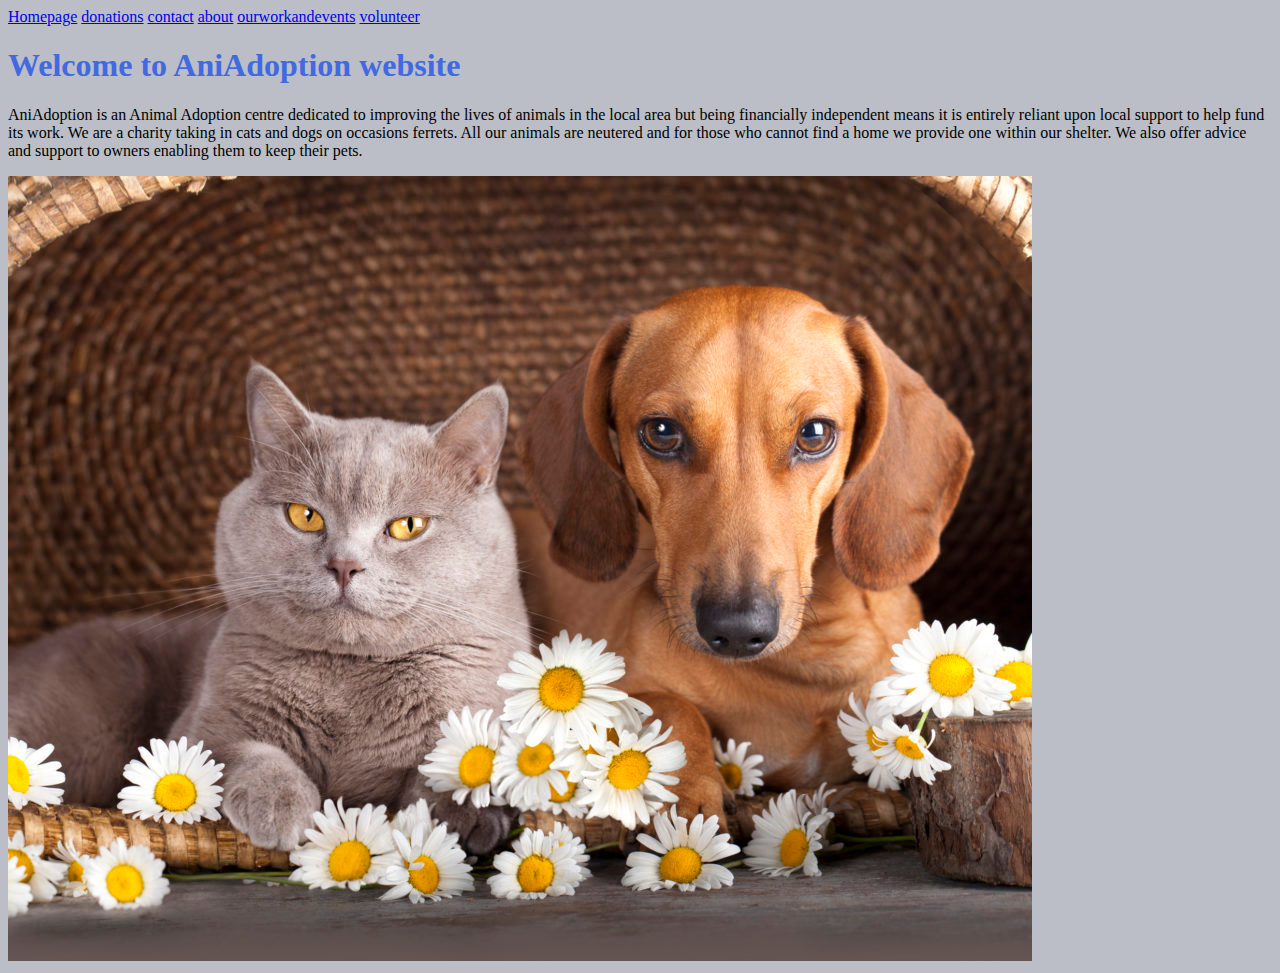
<file: index.html>
<!DOCTYPE html>
<html lang="en">

<head>
    <meta charset="UTF-8">
    <link rel="stylesheet" type="text/css" href="main.css">
    <title>My First Website</title>
</head>
<body>
    <!--this is where all the content of my website will go   -->

<a href="index.html" >Homepage</a>
<a href="donations.html" >donations</a>
<a href="contact.html" >contact</a>
<a href="about.html" >about</a>
<a href="ourworkandevents.html">ourworkandevents</a>
<a href="volunteer.html">volunteer</a>
<h1>Welcome to AniAdoption website</h1>
<p>AniAdoption is an Animal Adoption centre dedicated to improving the lives of animals in the local area but being financially independent means it is entirely reliant upon local support to help fund its work.

    We are a charity taking in cats and dogs on occasions ferrets. All our animals are neutered and for those who cannot find a home we provide one within our shelter. We also offer advice and support to owners enabling them to keep their pets.</p>
<img src="images/catsanddogs2.jpg">

</body>
</html>
</file>
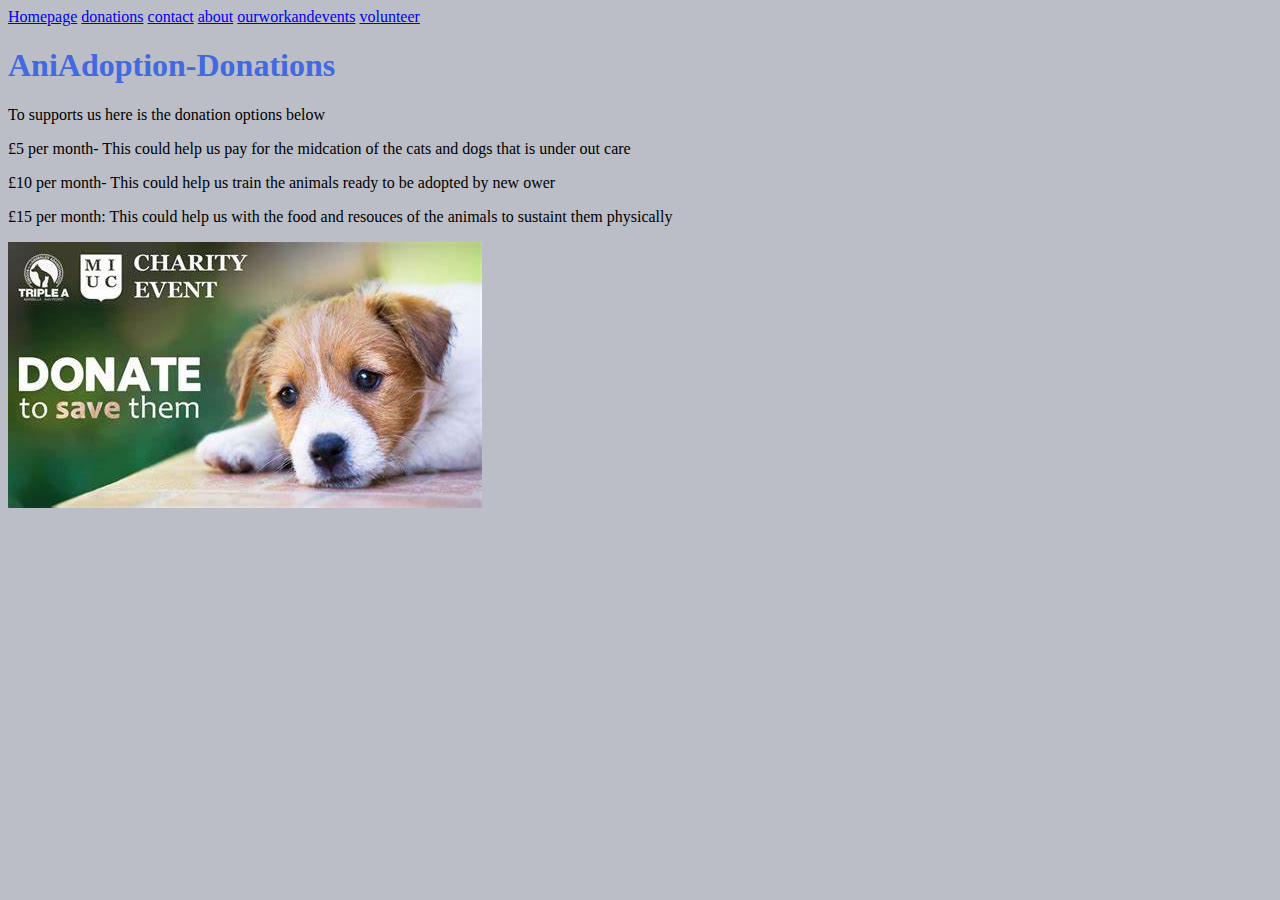
<file: donations.html>
<!DOCTYPE html>
<html lang="en">
<head>
    <meta charset="UTF-8">
    <link rel="stylesheet" type="text/css" href="main.css">
    <title>AniAdoption-Donations</title>
</head>
<body>
<a href="index.html" >Homepage</a>
<a href="donations.html" >donations</a>
<a href="contact.html" >contact</a>
<a href="about.html" >about</a>
<a href="ourworkandevents.html">ourworkandevents</a>
<a href="volunteer.html">volunteer</a>
<h1>AniAdoption-Donations</h1>


<p>To supports us here is the donation options below 
    </p>

<p>£5 per month- This could help us pay for the midcation of the cats and dogs that is under out care 
    </p>
<p>£10 per month- This could help us train the animals ready to be adopted by new ower 
    </p>
<p>£15 per month: This could help us with the food and resouces of the animals to sustaint them physically</p>
<img src="images/donate.jpg"


</body>
</html>
</file>
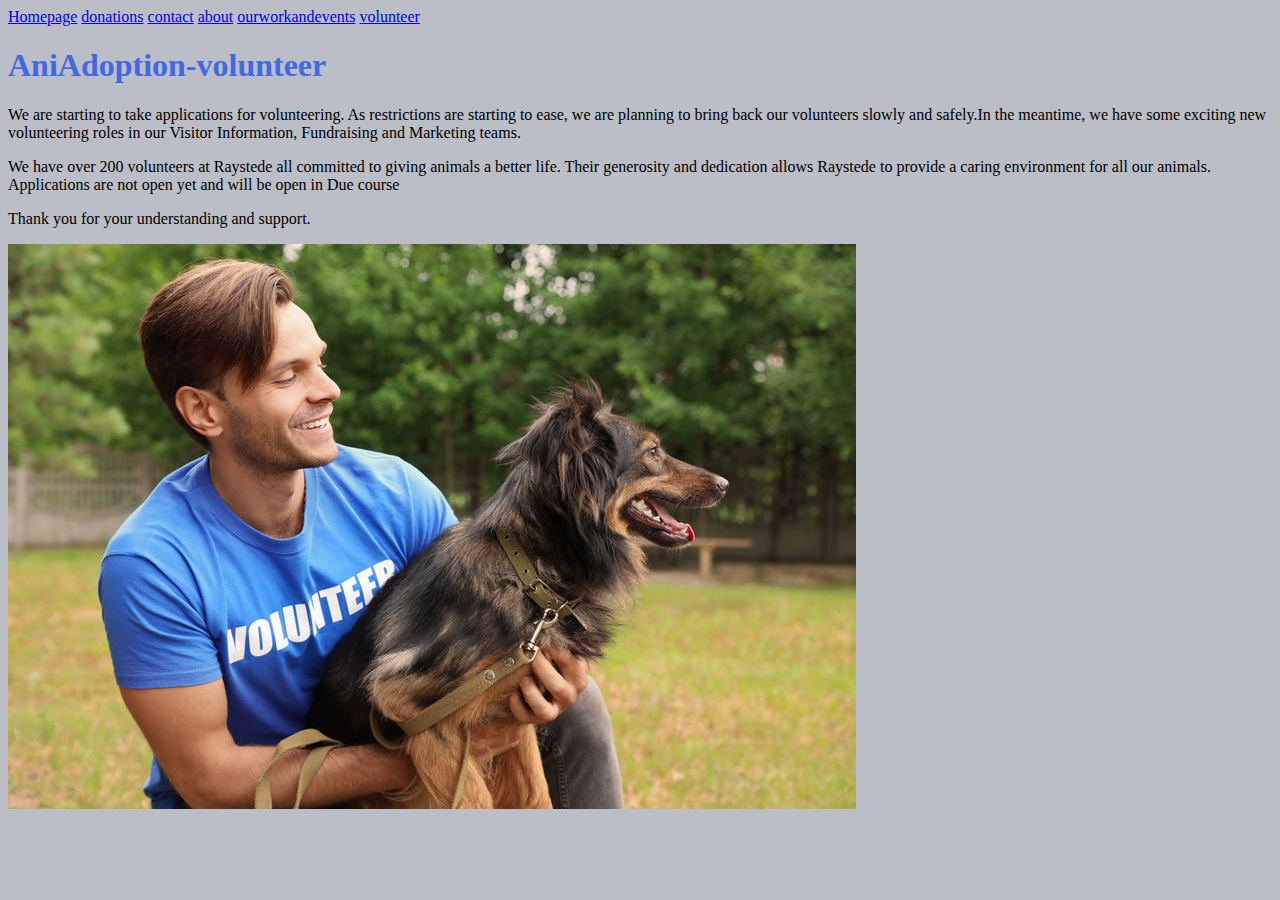
<file: volunteer.html>
<!DOCTYPE html>
<html lang="en">
<head>
    <meta charset="UTF-8">
    <link rel="stylesheet" type="text/css" href="main.css">
    <title>Ani Adoption -volunteer </title>
    <title><AniAdoption-volunteer></AniAdoption-volunteer></title>
</head>
<body>
   <!--this is where all the content of my website will go   -->

<a href="index.html" >Homepage</a>
<a href="donations.html" >donations</a>
<a href="contact.html" >contact</a>
<a href="about.html" >about</a>
<a href="ourworkandevents.html">ourworkandevents</a>
<a href="volunteer.html">volunteer</a>
<h1>AniAdoption-volunteer</h1>
<p>We are starting to take applications for volunteering.
    As restrictions are starting to ease, we are planning to bring back our volunteers slowly and safely.In the meantime, we have some exciting new volunteering roles in our Visitor Information, Fundraising and Marketing teams.
    </p>
    <p>We have over 200 volunteers at Raystede all committed to giving animals a better life. Their generosity and dedication 
        allows Raystede to provide a caring environment for all our animals. Applications are not open yet and will be open in Due course
    </p>
    <p>Thank you for your understanding and support.
    </p>
    <img src="images/animalshelter.jpg" 


</body>
</html>
</file>
<file: main.css>
h1{
    color: royalblue;
} 

body{

    background-color:rgba(177, 180, 190, 0.871);
}
</file>
